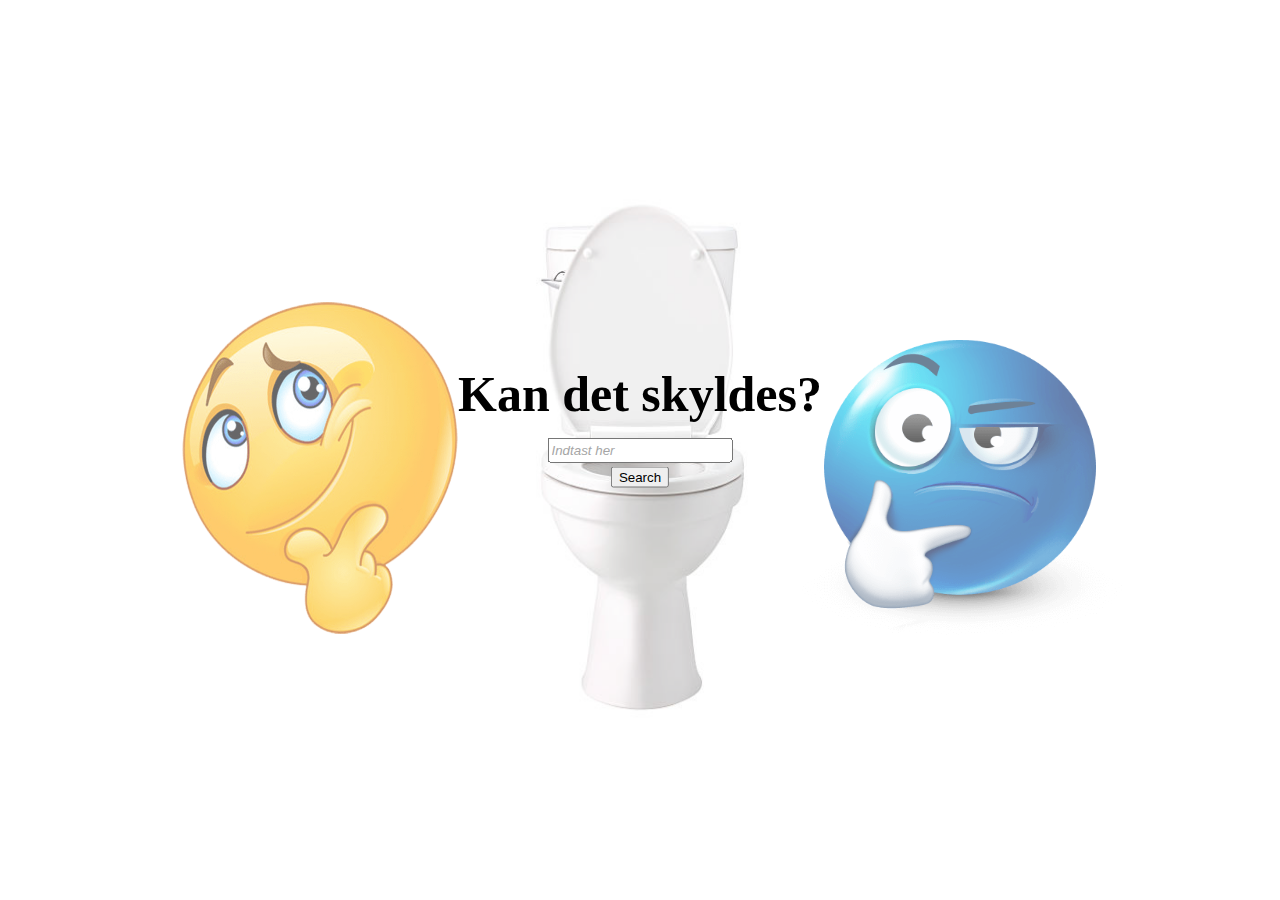
<file: html/index.html>
<html lang="en">
    
<head>
    <link rel="stylesheet" href="../css/style.css" type="text/css">
    <meta charset="UTF-8">
    <meta name="viewport" content="width=device-width, initial-scale=1.0">
    <title>Document</title>
</head>
<body>

    <h1 id="psearch">Kan det skyldes?</h1>
    <img id="toilet" src="../assets/toilet.jpg" alt="toilet" width="500" height="600">
    <img id="Thinking-Emoji" src="../assets/Thinking-Emoji.jpg" alt="Thinking-Emoji" width="600" height="375">
    <img id="Thinking-Emoji-2" src="../assets/Thinking-Emoji-2.jpg" alt="Thinking-Emoji-2" width="400" height="375">
    <input placeholder="Indtast her">
    <button>Search</button>
</body>
</html>
</file>
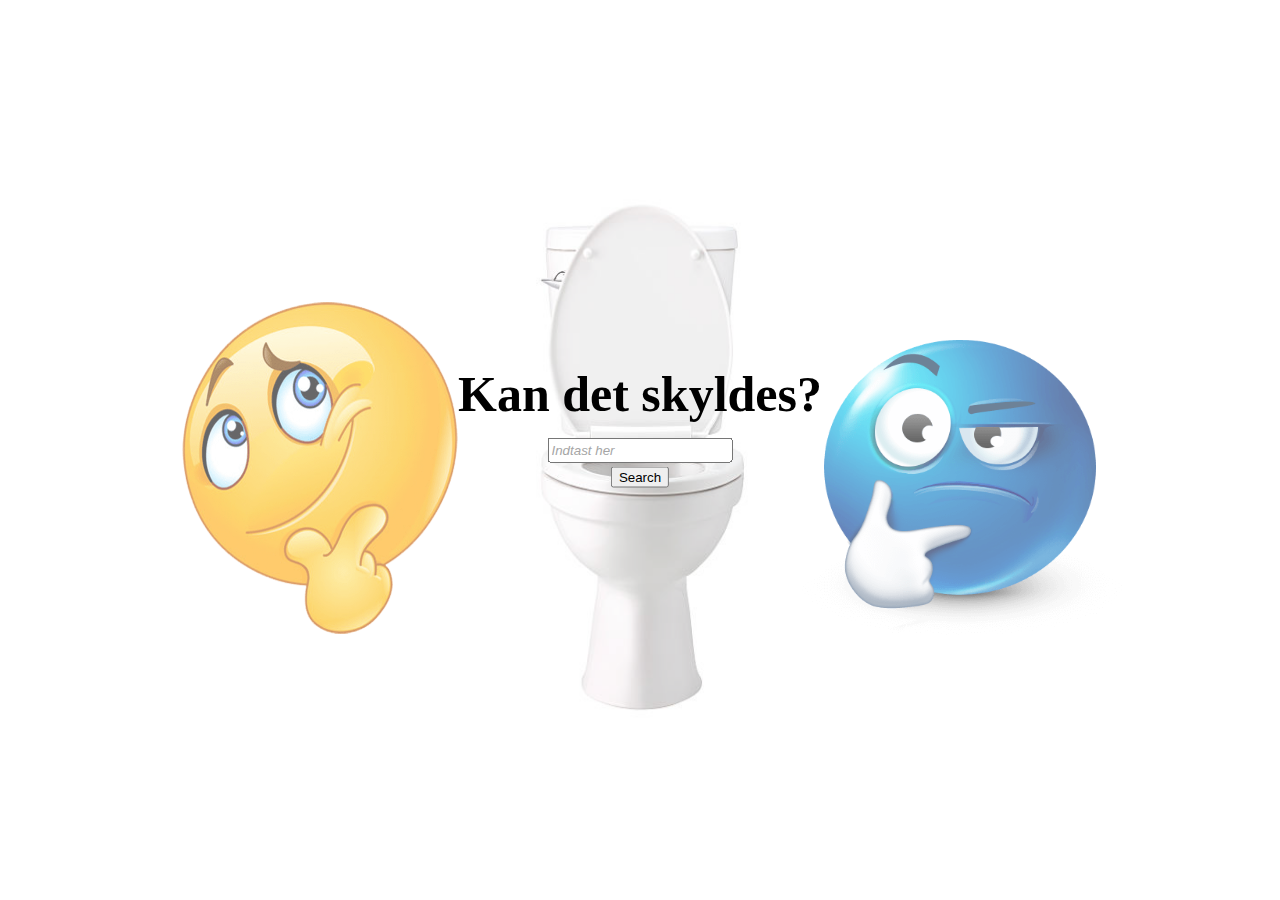
<file: app/templates/index.html>
<html lang="en">
    
<head>
    <link rel="stylesheet" href="../static/css/style.css" type="text/css">
    <meta charset="UTF-8">
    <meta name="viewport" content="width=device-width, initial-scale=1.0">
    <title>Document</title>
</head>
<body>
    <h1 id="psearch">Kan det skyldes?</h1>
    <img id="toilet" src="../static/img/toilet.jpg" alt="toilet" width="500" height="600">
    <img id="Thinking-Emoji" src="../static/img/Thinking-Emoji.jpg" alt="Thinking-Emoji" width="600" height="375">
    <img id="Thinking-Emoji-2" src="../static/img/Thinking-Emoji-2.jpg" alt="Thinking-Emoji-2" width="400" height="375">
    <input id="searchInput" placeholder="Indtast her">
    <button id="searchButton">Search</button>
    <div id="resultContainer"></div>

    <script src="../static/js/script.js"></script>
</body>
</html>
</file>
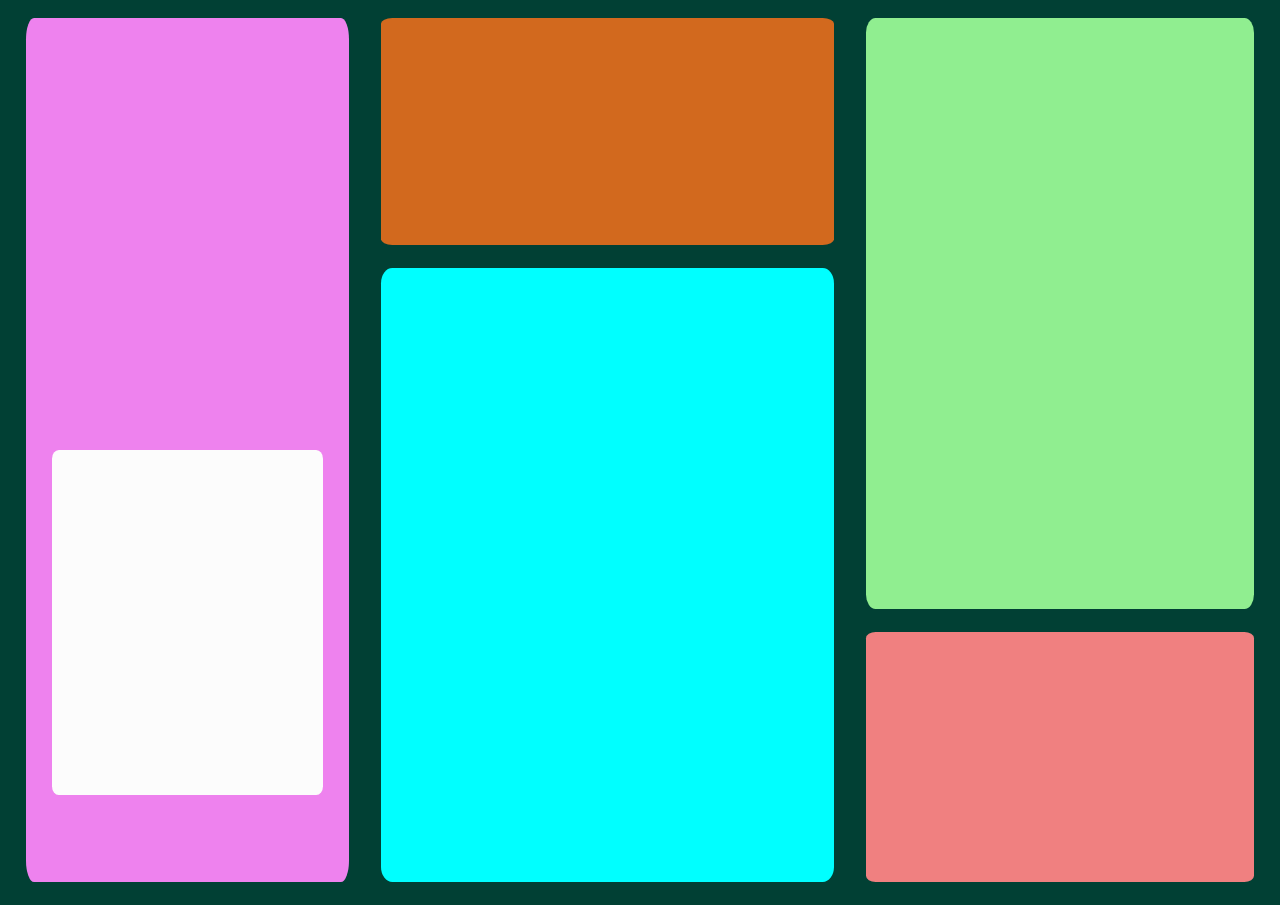
<file: html/template.html>
<html lang="en">
<head>
    <meta charset="UTF-8">
    <meta name="viewport" content="width=device-width, initial-scale=1.0">
    <link rel="stylesheet" href="../css/style.css" type="text/css">
    <title>Document</title>
</head>
<body>
   <div id="wrapper">
        <div id = "Search">
            <div id="fun_fact">
                
            </div>
        </div>
        <div id="janej">

        </div>
        <div id="konskvens">

        </div>
        <div id="similar">

        </div>
        <div id="source">

        </div>
   </div>
</body>
</html>
</file>
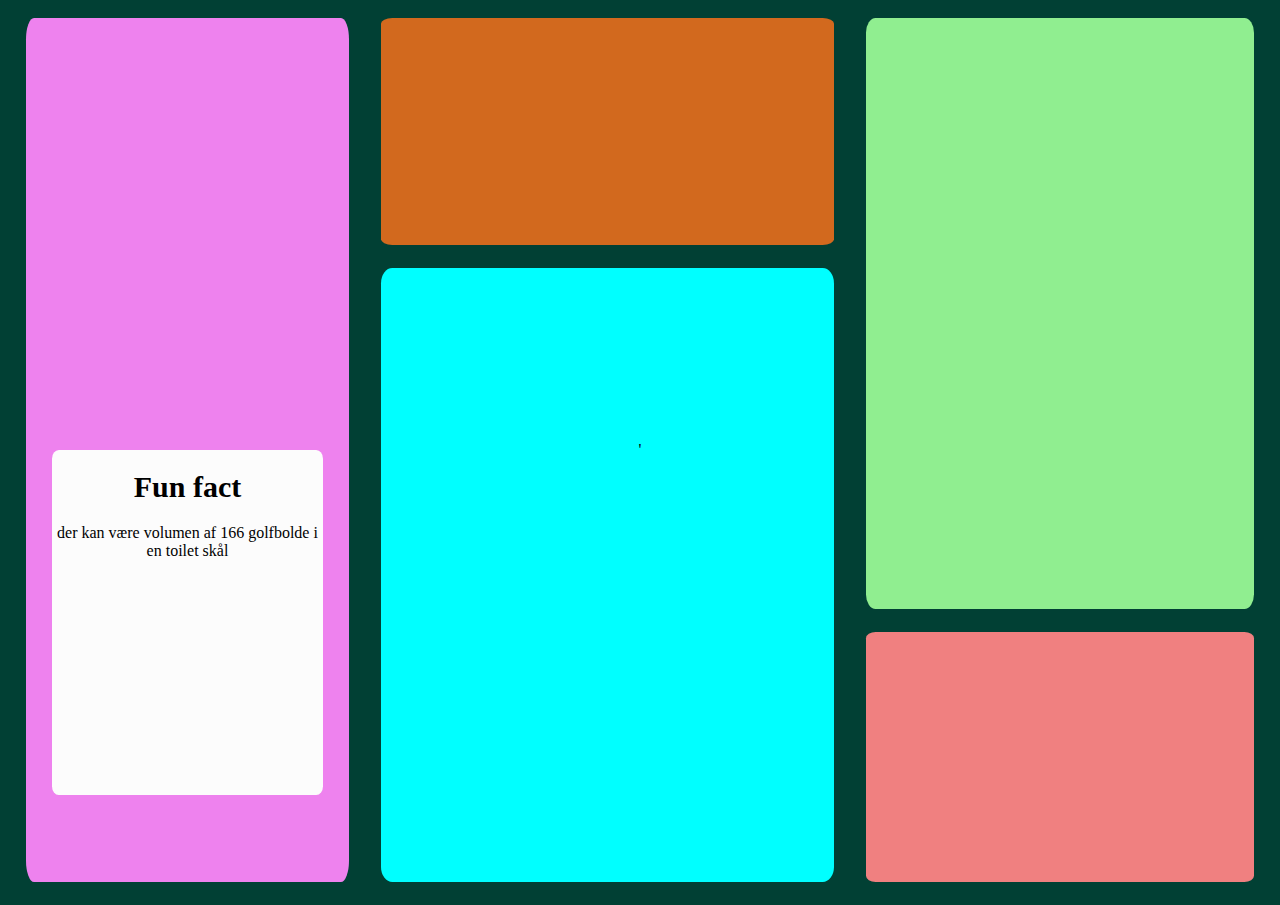
<file: app/templates/template.html>
<html lang="en">
<head>
    <meta charset="UTF-8">
    <meta name="viewport" content="width=device-width, initial-scale=1.0">
    <link rel="stylesheet" href="../static/css/style.css" type="text/css">'
    <script src="../static/js/template.js"></script>

    <title>Document</title>
</head>
<body>
   <div id="wrapper">
        <div id = "Search">
            <div id="fun_fact">
                <h1>
                    Fun fact
                </h1>
                <div id="fun_tekst">
                    
                </div>
            </div>
        </div>
        <div id="janej">

        </div>
        <div id="konskvens">

        </div>
        <div id="similar">

        </div>
        <div id="source">

        </div>
   </div>
   <!--<script src="../js/script.js"></script>-->
</body>
</html>
</file>
<file: css/style.css>
input {
    position: absolute;
    top: 50%;
    left: 50%;
    transform: translate(-50%, -50%);
    width: 100x;
	height: 25px;
}

button {
    position: absolute;
    top: 53%;
    left: 50%;
    transform: translate(-50%, -50%);
  
}

#psearch {
    position: absolute;
    top: 40%;
    left: 50%;
    transform: translate(-50%, -50%);  
    z-index: 1;
    font-size: 50px;
}

input::placeholder {
    color: gray;
    font-style: italic;
    opacity: 0.7;
  }

#toilet {
    position: absolute;
    top: 52%;
    left: 50%;
    transform: translate(-50%, -50%);  
    opacity: 0.6;
}
body {
    display: flex;
    justify-content: center;
    align-items: center;
    height: 100vh;
    margin: 0; /* optional, for contrast */
}


#wrapper {
    background-color: #014034;
    width: 101%;
    height: 101%;
    position: absolute;
}

#Search {
    position: absolute;
    background-color: violet;
    left: 2.5%;
    top: 2.5%;
    height: 95%;
    width: 25%; /* example width */
    border-radius: 2.5%;
}

#Thinking-Emoji {
    position: absolute;
    top: 52%;
    left: 25%;
    transform: translate(-50%, -50%);  
    opacity: 0.6;
}

#Thinking-Emoji-2 {
    position: absolute;
    top: 52%;
    left: 75%;
    transform: translate(-50%, -50%);  
    opacity: 0.6;
}

#fun_fact {
    position: absolute;
    background-color: rgb(252, 252, 252);
    left: 8%;
    top: 50%;
    height: 40%;
    width: 84%; /* example width */
    border-radius: 2.5%;
}

#janej{
    position: absolute;
    background-color: chocolate;
    left: 30%;
    top: 2.5%;
    height: 25%;
    width: 35%;
    border-radius: 2.5%;
}
#konskvens {
    position: absolute;
    background-color: aqua;
    left: 30%;
    top: 30%;
    height: 67.5%;
    width: 35%;
    border-radius: 2.5%;
}

#similar {
    position: absolute;
    background-color: lightgreen;
    left: 67.5%;
    top: 2.5%;
    height: 65%;
    width: 30%;
    border-radius: 2.5%;
}
#source {
    position: absolute;
    background-color: lightcoral;
    left: 67.5%;
    top: 70%;
    height: 27.5%;
    width: 30%;
    border-radius: 2.5%;

}

#resultContainer {
    color: red; 
    position: absolute; 
    top: 60%;   
    left: 50%;  
    transform: translate(-50%, -50%);   
    font-size: 20px;
}
</file>
<file: app/static/css/style.css>
input {
    position: absolute;
    top: 50%;
    left: 50%;
    transform: translate(-50%, -50%);
    width: 100x;
	height: 25px;
}

button {
    position: absolute;
    top: 53%;
    left: 50%;
    transform: translate(-50%, -50%);
  
}

#psearch {
    position: absolute;
    top: 40%;
    left: 50%;
    transform: translate(-50%, -50%);  
    z-index: 1;
    font-size: 50px;
}

input::placeholder {
    color: gray;
    font-style: italic;
    opacity: 0.7;
  }

#toilet {
    position: absolute;
    top: 52%;
    left: 50%;
    transform: translate(-50%, -50%);  
    opacity: 0.6;
}
body {
    display: flex;
    justify-content: center;
    align-items: center;
    height: 100vh;
    margin: 0; /* optional, for contrast */
}


#wrapper {
    background-color: #014034;
    width: 101%;
    height: 101%;
    position: absolute;
    z-index: -4 ;
}

#Search {
    position: absolute;
    background-color: violet;
    left: 2.5%;
    top: 2.5%;
    height: 95%;
    width: 25%; /* example width */
    border-radius: 2.5%;
    z-index: -1;
}

#Thinking-Emoji {
    position: absolute;
    top: 52%;
    left: 25%;
    transform: translate(-50%, -50%);  
    opacity: 0.6;
}

#Thinking-Emoji-2 {
    position: absolute;
    top: 52%;
    left: 75%;
    transform: translate(-50%, -50%);  
    opacity: 0.6;
}

#fun_fact {
    position: absolute;
    background-color: rgb(252, 252, 252);
    left: 8%;
    top: 50%;
    height: 40%;
    width: 84%; /* example width */
    border-radius: 2.5%;
}

#janej{
    position: absolute;
    background-color: chocolate;
    left: 30%;
    top: 2.5%;
    height: 25%;
    width: 35%;
    border-radius: 2.5%;
}
#konskvens {
    position: absolute;
    background-color: aqua;
    left: 30%;
    top: 30%;
    height: 67.5%;
    width: 35%;
    border-radius: 2.5%;
}

#similar {
    position: absolute;
    background-color: lightgreen;
    left: 67.5%;
    top: 2.5%;
    height: 65%;
    width: 30%;
    border-radius: 2.5%;
}

#source {
    position: absolute;
    background-color: lightcoral;
    left: 67.5%;
    top: 70%;
    height: 27.5%;
    width: 30%;
    border-radius: 2.5%;

}

#resultContainer {
    color: red; 
    position: absolute; 
    top: 60%;   
    left: 50%;  
    transform: translate(-50%, -50%);   
    font-size: 20px;
}

h1 {
    position: relative;
    font-size: 30px;
    text-align: center;
}

#fun_tekst {
    font-size: medium;
    text-align: center;
}

a {
    position: relative;
    z-index: -3;
    visibility: hidden;
}

#search2 {
    position: absolute;
    left: 23%;
    top : 30%;
}

#input2 {
    position: absolute;
    top: 40%;
}

#searched_item {
    position: absolute;
    top: 10%;
    left: 25%;
    font-size: 50px;
}

h2 {
    position: absolute;
    top: 100%;
    font-size: 30px;
   
}
</file>
